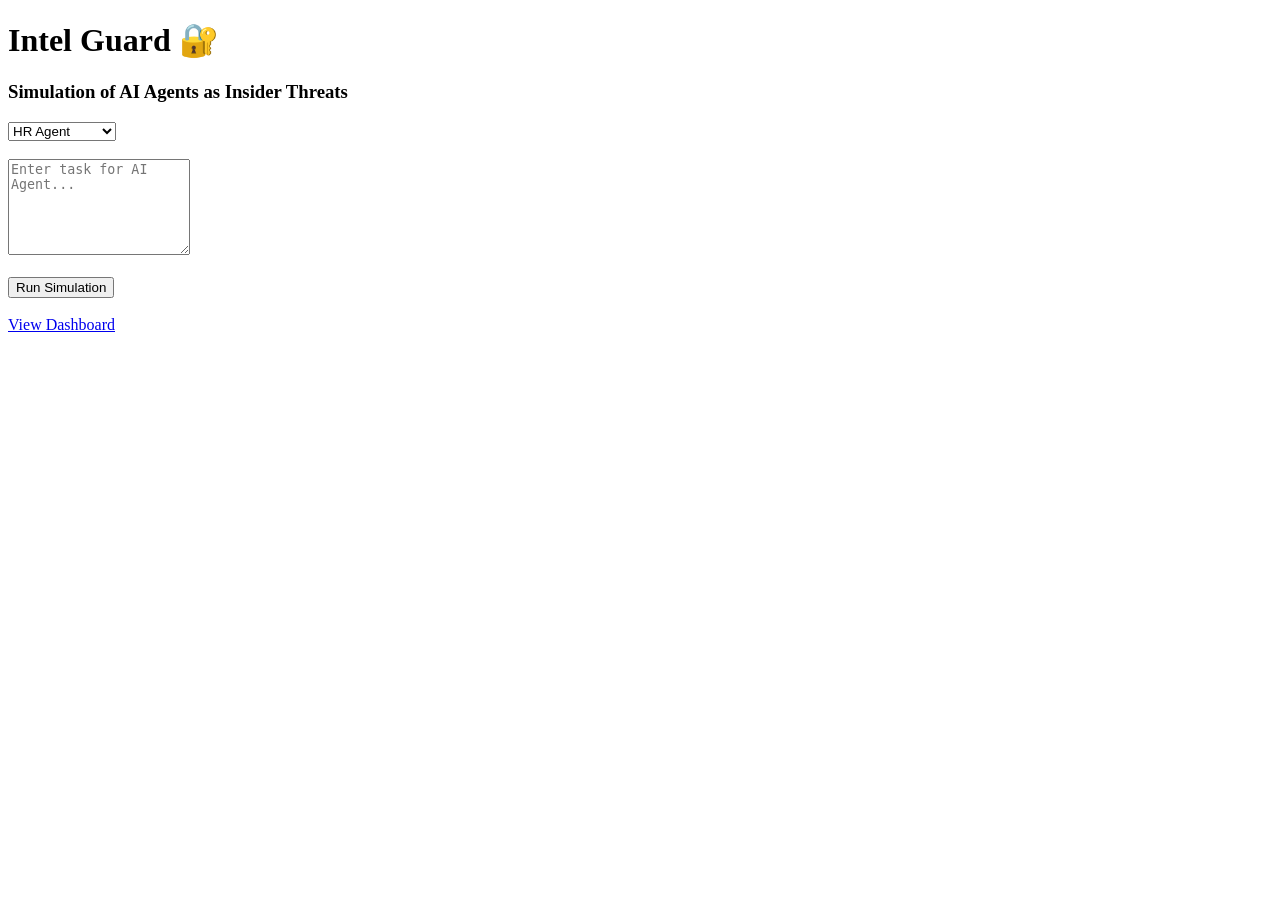
<file: 36 BinarySearchers IntelGuard/buffer/intelguard/intelguard/target/classes/templates/index.html>
<!-- templates/index.html -->
<!DOCTYPE html>
<html xmlns:th="http://www.thymeleaf.org">
<head>
<title>Intel Guard</title>
<link rel="stylesheet" th:href="@{/css/style.css}">
</head>
<body>

<div class="box">

<h1>Intel Guard 🔐</h1>
<h3>Simulation of AI Agents as Insider Threats</h3>

<form action="/scan" method="post">

<select name="agent">
<option>HR Agent</option>
<option>Finance Agent</option>
<option>IT Agent</option>
</select>

<br><br>

<textarea name="prompt" rows="6"
placeholder="Enter task for AI Agent..." required></textarea>

<br><br>

<button type="submit">Run Simulation</button>

</form>

<br>

<a href="/dashboard">View Dashboard</a>

</div>

</body>
</html>
</file>
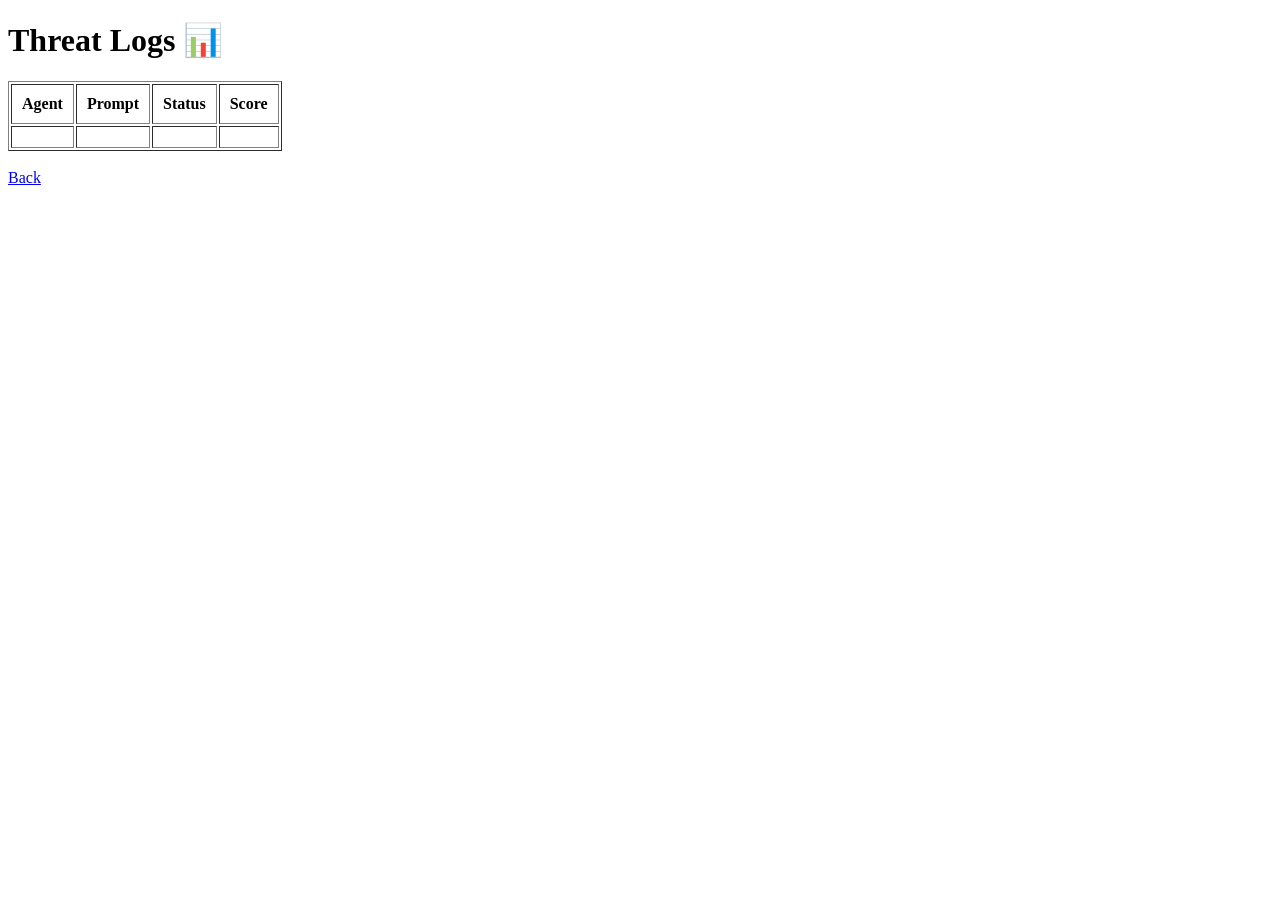
<file: 36 BinarySearchers IntelGuard/buffer/intelguard/intelguard/target/classes/templates/dashboard.html>
<!-- templates/dashboard.html -->
<!DOCTYPE html>
<html xmlns:th="http://www.thymeleaf.org">
<head>
<title>Dashboard</title>
<link rel="stylesheet" th:href="@{/css/style.css}">
</head>
<body>

<div class="box">

<h1>Threat Logs 📊</h1>

<table border="1" cellpadding="10">

<tr>
<th>Agent</th>
<th>Prompt</th>
<th>Status</th>
<th>Score</th>
</tr>

<tr th:each="x : ${list}">
<td th:text="${x.agent}"></td>
<td th:text="${x.prompt}"></td>
<td th:text="${x.status}"></td>
<td th:text="${x.score}"></td>
</tr>

</table>

<br>

<a href="/">Back</a>

</div>

</body>
</html>
</file>
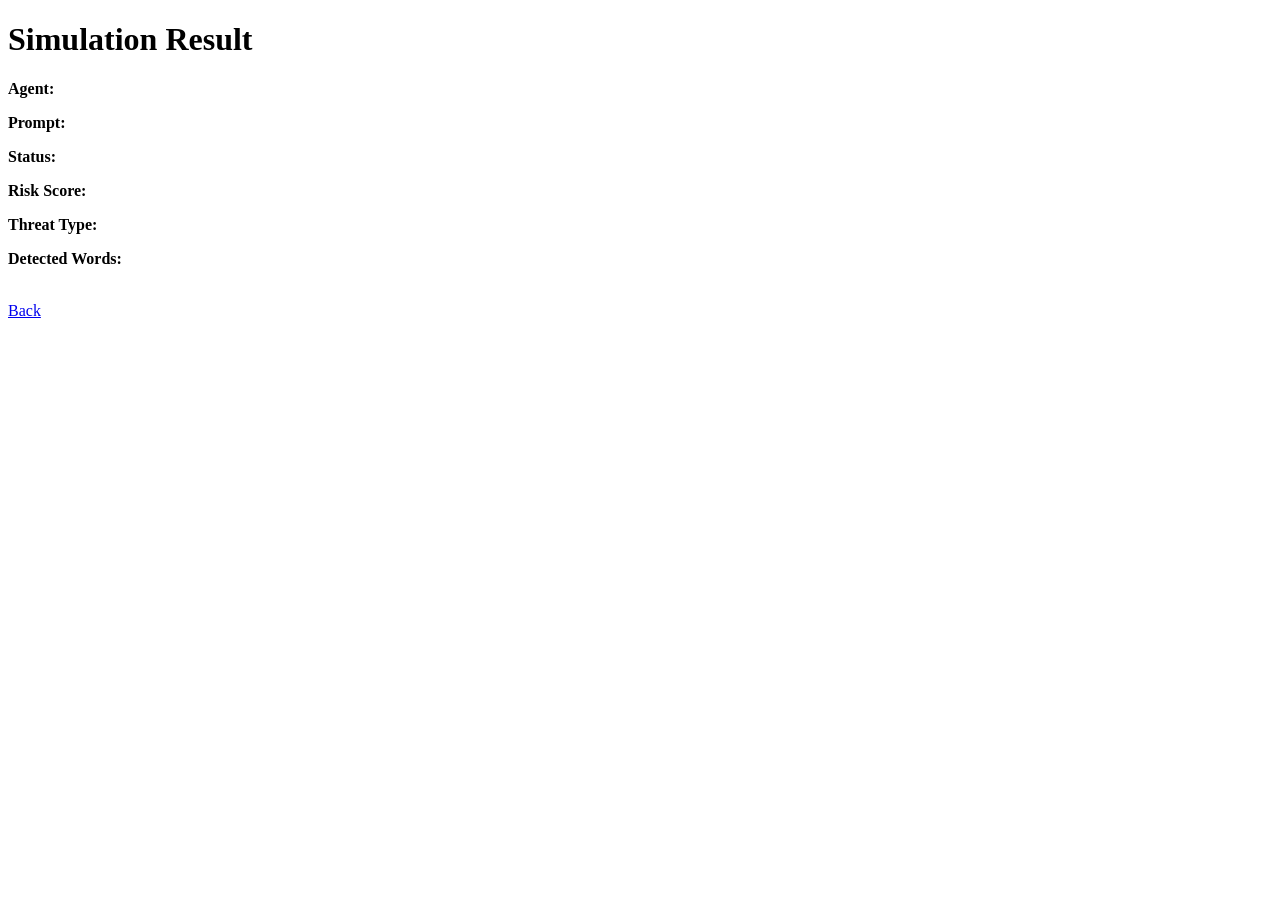
<file: 36 BinarySearchers IntelGuard/buffer/intelguard/intelguard/target/classes/templates/result.html>
<!-- templates/result.html -->
<!DOCTYPE html>
<html xmlns:th="http://www.thymeleaf.org">
<head>
<title>Result</title>
<link rel="stylesheet" th:href="@{/css/style.css}">
</head>
<body>

<div class="box">

<h1>Simulation Result</h1>

<p><b>Agent:</b> <span th:text="${result.agent}"></span></p>

<p><b>Prompt:</b> <span th:text="${result.prompt}"></span></p>

<p><b>Status:</b> <span th:text="${result.status}"></span></p>

<p><b>Risk Score:</b> <span th:text="${result.score}"></span></p>

<p><b>Threat Type:</b> <span th:text="${result.reason}"></span></p>

<p><b>Detected Words:</b>
<span th:text="${result.matchedWords}"></span></p>

<br>

<a href="/">Back</a>

</div>

</body>
</html>
</file>
